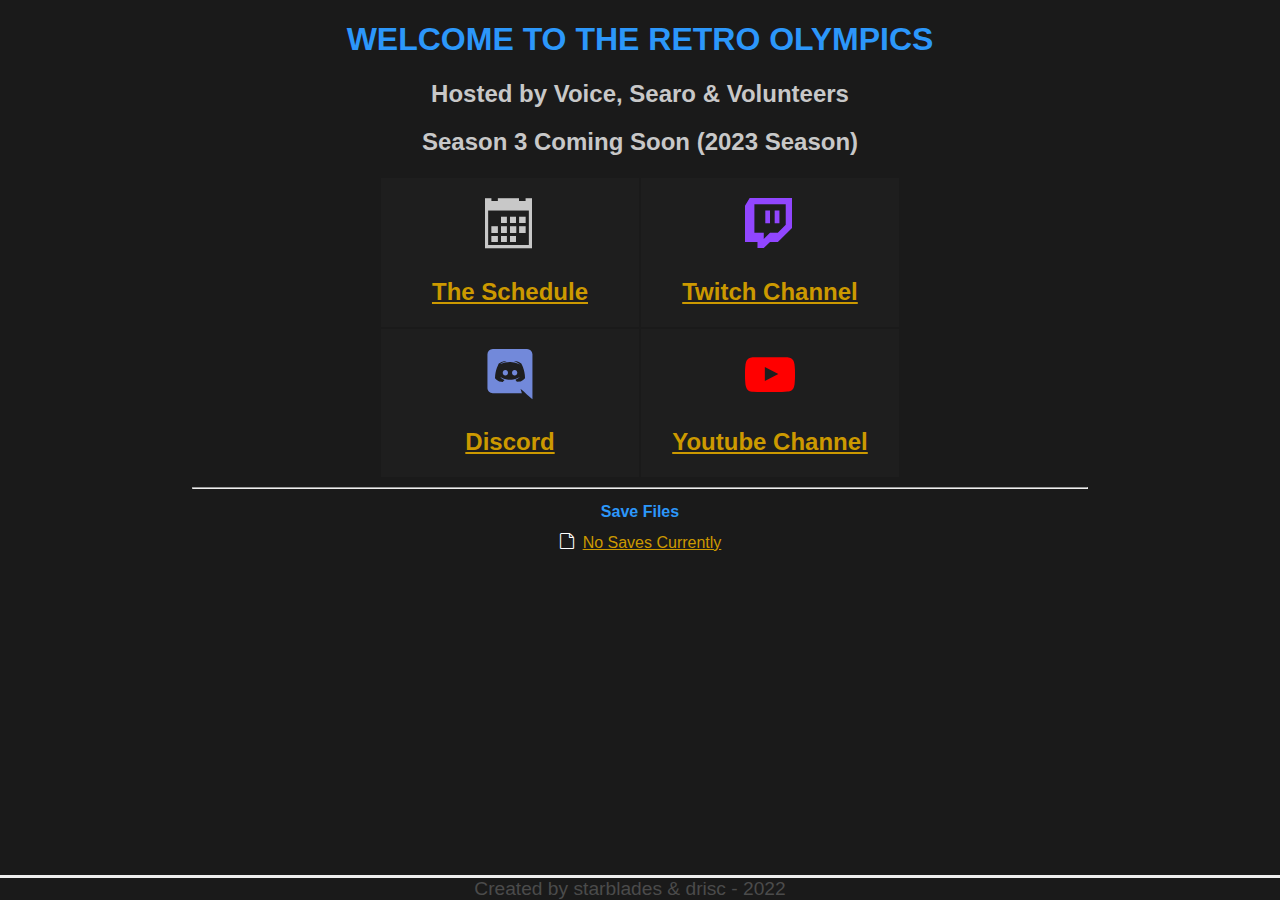
<file: index.html>
<!DOCTYPE html>
<html lang="en">
<head>
    <meta charset="UTF-8">
    <meta http-equiv="X-UA-Compatible" content="IE=edge">
    <meta name="viewport" content="width=device-width, initial-scale=1.0">
    <link rel="stylesheet" href="css/style.css">
    <title>Retro Olympics</title>
</head>
<body>
    <main>
        <h1>WELCOME TO THE RETRO OLYMPICS</h1>
        <h2>Hosted by Voice, Searo & Volunteers</h2>
        <h2>Season 3 Coming Soon (2023 Season)</h2>
        <table>
            <tr>
                <td class="large-link" alt="The Schedule"><span class="icon-calendar" style="font-size: 50px; line-height: 140%; color: var(--text-color-2);"></span><a href="https://docs.google.com/spreadsheets/d/16VsoyJW8DG2RB4r3MoGHOz-rqZyZ3-EjGk7ITOxUc5w/edit?usp=sharing"><h2>The Schedule</h2></a></td>
                <td class="large-link" alt="Twitch Channel"><span class="icon-twitch" style="font-size: 50px; line-height: 140%; color: RGB(145, 70, 255);"></span><a href="https://twitch.tv/retroolympics"><h2>Twitch Channel</h2></a></td>
            </tr>
            <tr>
                <td class="large-link" alt="Discord"><span class="icon-discord" style="font-size: 50px; line-height: 140%;"></span><a href="https://discord.gg/dq2E4hE"><h2>Discord</h2></a></td>
                <td class="large-link" alt="Youtube Channel"><span class="icon-youtube" style="font-size: 50px; line-height: 140%; color: RGB(255, 0, 0);"></span><a href="https://www.youtube.com/channel/UCJ2m9raP2v1s9N4rOs0Fq4g"><h2>Youtube Channel</h2></a></td>
            </tr>
        </table>
        <hr>
        <div class="file-list">
            <table>
                <tr>
                    <th>Save Files</th>
                </tr>
                <tr>
                    <td><span class="icon-file-empty" style="color: white;"> </span><a href="">No Saves Currently</a></td>
                </tr>
            </table>
        </div>
    </main>
    <footer>
        Created by starblades & drisc - 2022
    </footer>
</body>
</html>
</file>
<file: css/style.css>
:root {
    --bg-color: rgb(26, 26, 26);
    --box-bg-color: rgb(35, 35, 35);
    --embed-color: rgb(22, 22, 22);
    --embed-highlight-color: rgb(42, 42, 42);
    --heading-color: rgb(210, 210, 210);
    --link-color: rgb(204, 153, 0);
    --link-hover-color: rgb(238 238 238);
    --menu-link-color: rgb(200, 200, 200);
    --menu-link-hover-color: rgb(238 238 238);
    --text-color: rgb(44, 151, 250);
    --text-color-2: rgb(200, 200, 200);
    --text-color-danger: rgb(255, 0, 0);
    --text-color-muted: rgb(75, 75, 75);
}

html {
    min-width: 250px;
    height: 100%;
}

body {
    background-color: var(--bg-color);
    font-family: sans-serif;
    margin: 0;
    padding: 0;
}

main {
    padding: 0 15vw;
    margin: 0 0 60px;
    color: var(--text-color);
    text-align: center;
}

main h1 {
    color: var(--text-color);
    width: 100%;
}

main h2 {
    color: var(--text-color-2);
}

main table {
    margin: 0 auto 0 auto;
}

.file-list table {
    border-collapse: collapse;
}

.file-list tr {
    height: 30px;
}

.file-list td a {
    color: var(--link-color);
}
.file-list td a:hover {
    color: var(--link-hover-color);
}


table .large-link {
    width: 256px;
    height: 86px;
    padding-top: 10px;
    text-align: center;
    vertical-align: middle;
    display: table-cell;
    background-color: #32323233;
}

.large-link a, a h2{
    color: var(--link-color);
}

.large-link a:hover {
    color: var(--link-hover-color);
}

@media only screen and (max-width: 600px) {
    main {
        padding: 0 3vw;
    }
}

footer {
  display: inline-block;
  background-color: var(--bg-color);
  width: 100%;
  position: absolute;
  bottom: 0;
  right: 0;
  font-size: 1.2em;
  padding: 0 10px 0 10px;
  float: left;
  border-top: 3px solid #EEEEEE;
  color: var(--text-color-muted);
  text-align: center;
}

/*
    Fonts
*/
@font-face {
  font-family: 'icomoon';
  src:  url('/fonts/icomoon.eot?rhht27');
  src:  url('/fonts/icomoon.eot?rhht27#iefix') format('embedded-opentype'),
    url('/fonts/icomoon.ttf?rhht27') format('truetype'),
    url('/fonts/icomoon.woff?rhht27') format('woff'),
    url('/fonts/icomoon.svg?rhht27#icomoon') format('svg');
  font-weight: normal;
  font-style: normal;
  font-display: block;
}

[class^="icon-"], [class*=" icon-"] {
  /* use !important to prevent issues with browser extensions that change fonts */
  font-family: 'icomoon' !important;
  speak: never;
  font-style: normal;
  font-weight: normal;
  font-variant: normal;
  text-transform: none;
  line-height: 1;
  
  /* Enable Ligatures ================ */
  letter-spacing: 0;
  -webkit-font-feature-settings: "liga";
  -moz-font-feature-settings: "liga=1";
  -moz-font-feature-settings: "liga";
  -ms-font-feature-settings: "liga" 1;
  font-feature-settings: "liga";
  -webkit-font-variant-ligatures: discretionary-ligatures;
  font-variant-ligatures: discretionary-ligatures;

  /* Better Font Rendering =========== */
  -webkit-font-smoothing: antialiased;
  -moz-osx-font-smoothing: grayscale;
}

.icon-discord:before {
  content: "\e900";
  color: #7289da;
}
.icon-bullhorn:before {
  content: "\e91a";
}
.icon-file-empty:before {
  content: "\e924";
}
.icon-file-zip:before {
  content: "\e92b";
}
.icon-calendar:before {
  content: "\e953";
}
.icon-table:before {
  content: "\ea70";
}
.icon-table2:before {
  content: "\ea71";
}
.icon-youtube:before {
  content: "\ea9d";
}
.icon-twitch:before {
  content: "\ea9f";
}
</file>
